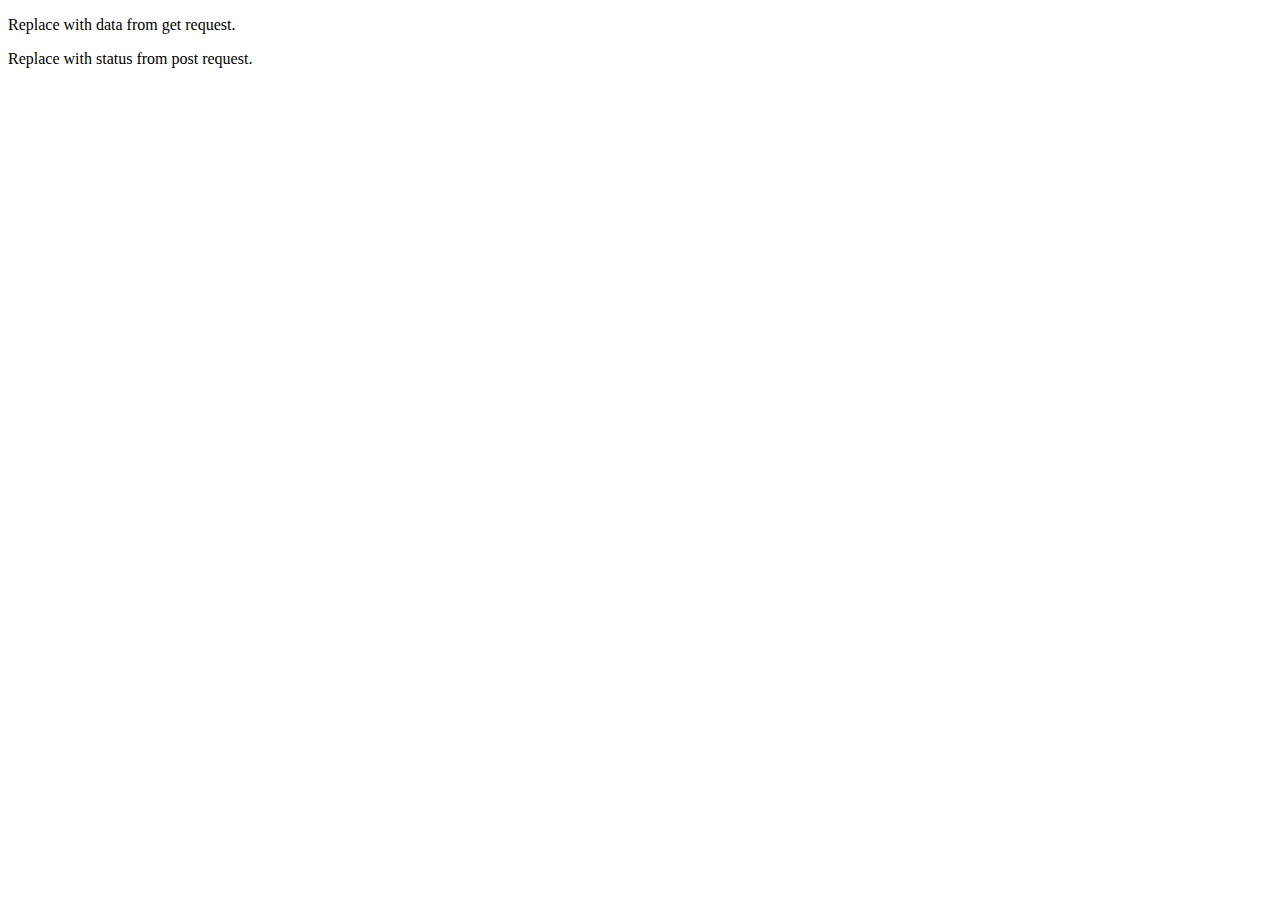
<file: template.html>
<!DOCTYPE html>
<html>
  <body>
    <p id="get">Replace with data from get request.</p>
    <p id="post">Replace with status from post request.</p>
  </body>
  <script>
    //GET CALL
    const options = { method: "GET" };
    
    fetch("http://18.207.173.95:8080/bank/Jane Doe", options)
       .then((response) => response.json())
       .then((y) => {
         console.log(y);
         //update y.title to a parameter from the real URL
         document.getElementById("get").innerHTML = y.customerName;
       })
     .catch((err) => alert("Unable to get the data from API", err));

    //POST CALL
    //Update name, salary and age with the username and password
    const bodyPayload = { customerName: "John Smith", password: "qwerty", };
    const postOptions = {
      method: "POST",
      headers: { "Content-Type": "application/json" },
      body: JSON.stringify(bodyPayload),
    };
    //Update the link in the fetch request with the login URL
    fetch("http://18.207.173.95:8080/bank/login", postOptions)
      .then((y) => {
        console.log(y);
        if (y.status == 200) {
          document.getElementById("post").innerHTML = "post call worked";
        } else if (y.status == 429) {
          document.getElementById("post").innerHTML = "Post call worked";
        } else {
          document.getElementById("post").innerHTML = y.status;
        }
      })
      .catch((err) => alert("Error: " + err));
  </script>
</html>
</file>
